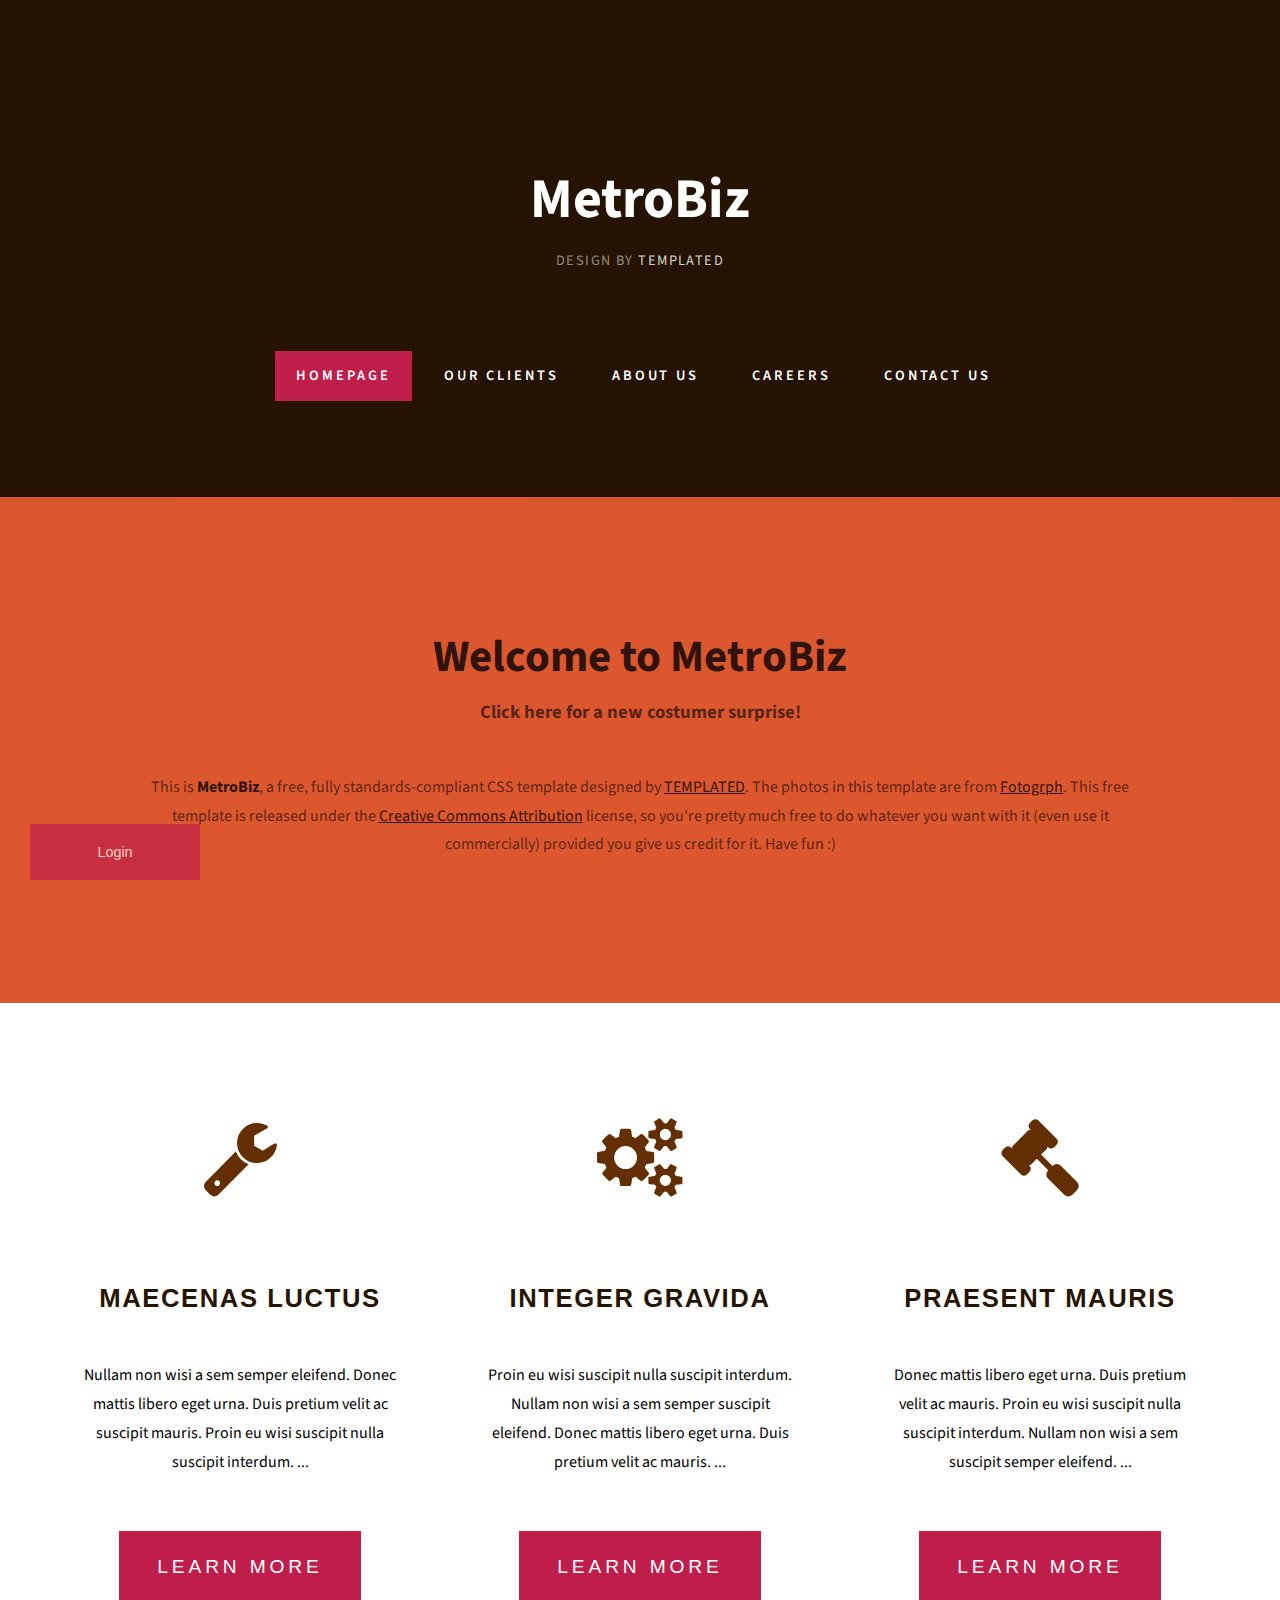
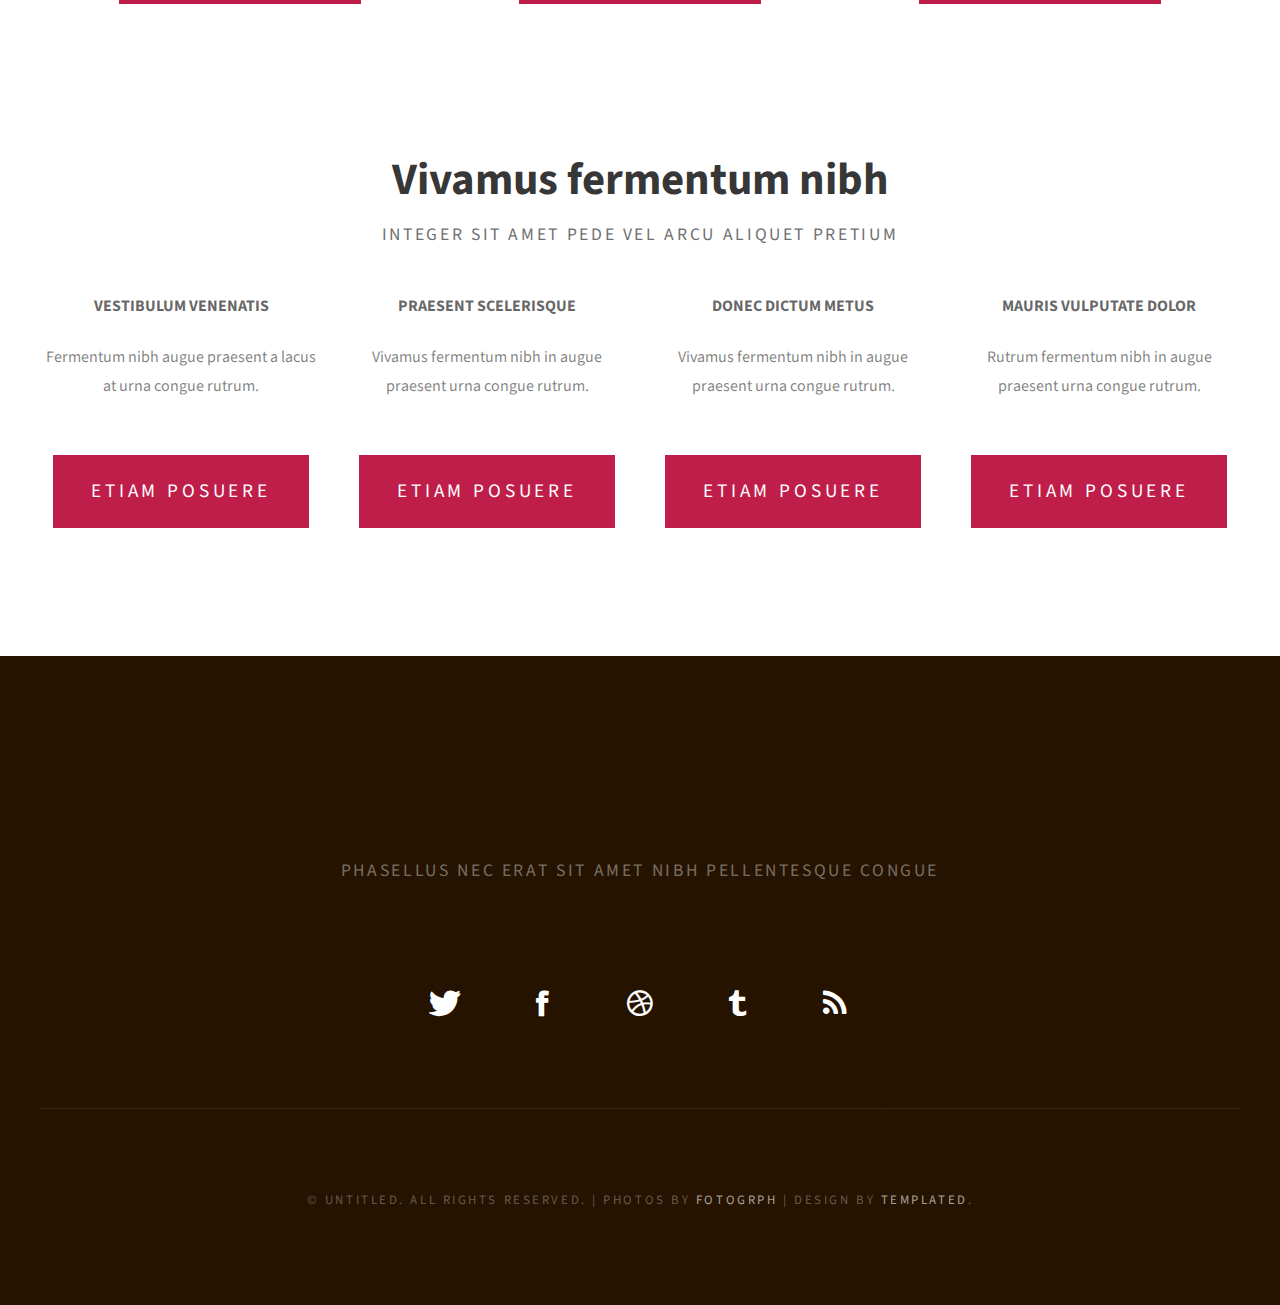
<file: index.html>
<!DOCTYPE html PUBLIC "-//W3C//DTD XHTML 1.0 Strict//EN" "http://www.w3.org/TR/xhtml1/DTD/xhtml1-strict.dtd">
<!--
Design by TEMPLATED
http://templated.co
Released for free under the Creative Commons Attribution License

Name       : MetroBiz 
Description: A two-column, fixed-width design with dark color scheme.
Version    : 1.0
Released   : 20140207

-->
<html xmlns="http://www.w3.org/1999/xhtml">
<head>
<meta http-equiv="Content-Type" content="text/html; charset=utf-8" />
<title></title>
<meta name="keywords" content="" />
<meta name="description" content="" />
<link href="http://fonts.googleapis.com/css?family=Source+Sans+Pro:200,300,400,600,700,900" rel="stylesheet" />
<link href="default.css" rel="stylesheet" type="text/css" media="all" />
<link href="fonts.css" rel="stylesheet" type="text/css" media="all" />
<link href="index.css" rel="stylesheet" type="text/css" media="all" />


<!--[if IE 6]><link href="default_ie6.css" rel="stylesheet" type="text/css" /><![endif]-->

</head>
<body>
	<div id="header-wrapper">
		<div id="header" class="container">
			<div id="logo">
				<h1><a href="#">MetroBiz</a></h1>
				<span>Design by <a href="http://templated.co" rel="nofollow">TEMPLATED</a></span>
			</div>
			<div id="menu">
				<ul>
					<li class="current_page_item"><a href="#" accesskey="1" title="">Homepage</a></li>
					<li><a href="ourClients.html" accesskey="2" title="">Our Clients</a></li>
					<li><a href="aboutUs.html" accesskey="3" title="">About Us</a></li>
					<li><a href="#" accesskey="4" title="">Careers</a></li>
					<li><a href="#" accesskey="5" title="">Contact Us</a></li>
				</ul>
			</div>
		</div>
	</div>

	<div id="wrapper2">
		<div id="welcome" class="container">
			<div class="title">
				<h2>Welcome to MetroBiz</h2>

				<!-- When hovering over the text it changes color  and in line 68 this text here.. -->
				<h3 onclick="textChanged(), changeText(this)" onmouseover="style.color='white'" onmouseout="style.color='#261300'">
				Click here for a new costumer surprise!</h3>
				
				<!-- ..changes to this one -->
				<div id="whiteDIV" style="display: none;">
				<p class="register-text">Register for member benefits and spacial events!</p>
				
				<!-- input boxes for the registration in the form div -->
				<h4>Enter your name: <input type="text" id="name" onfocus="nameInput(this)"></h4>
				<h4>Enter your e-mail: <input type="text" id="e-mail" onfocus="emailInput(this)"></h4>
				<h4>Enter your password: <input type="text" id="password" onfocus="passwordInput(this)"></h4>

				<div class="register-info-text">
					<h4>As a new costumer you will recive an e-mail with the latest news and events! Just register and with your first order you will get 20% off!<br>
					Isn't this a deal?</h4>
				</div>


				<!-- The registration Button which changes to 'thank you!' when clicked -->
				<div class="registerButton" onmousedown="mDown(this)" onmouseup="mUp(this)">Register</div>
			</div>
		</div>

		<p>This is <strong>MetroBiz</strong>, a free, fully standards-compliant CSS template designed by <a href="http://templated.co" rel="nofollow">TEMPLATED</a>. The photos in this template are from <a href="http://fotogrph.com/"> Fotogrph</a>. This free template is released under the <a href="http://templated.co/license">Creative Commons Attribution</a> license, so you're pretty much free to do whatever you want with it (even use it commercially) provided you give us credit for it. Have fun :) </p>
	</div>
	</div>


<!-- pop-up form for registration -->
<!-- closed form, click button to open it -->
	<button class="open-button" onclick="openForm()">Login</button>
	
<!-- opened form -->
	<div class="form-popup" id="myForm">
	  <form action="/action_page.php" class="form-container">
		<h1>Welcome Back!</h1>
	
		<label for="email"><b>E-mail</b></label>
		<input type="text" placeholder="Enter Email" name="email" required>
	
		<label for="psw"><b>Password</b></label>
		<input type="password" placeholder="Enter Password" name="psw" required>
	
<!-- when login is clicked and inputs aren't filled out an alarm apears to make sure to fill these out-->
<!-- click close to close form -->
		<button type="submit" class="btn">Login</button>
		<button type="button" class="btn cancel" onclick="closeForm()">Close</button>
	  </form>
	</div>


	<div id="wrapper3">

<!-- Page jumpes to top by clicking th button on the right at the bottom -->
	<button onclick="topFunction()" id="myBtn" title="Go to top">To Top</button>

		<div id="three-column" class="container">
			<div><span class="arrow-down"></span></div>
			<!-- text with lean more button -->
			<div id="tbox1"> <span class="icon icon-wrench"></span>
				<div class="title">
					<h2>Maecenas luctus</h2>
				</div>
				<p> Nullam non wisi a sem semper eleifend. Donec mattis libero eget urna. 
					Duis pretium velit ac suscipit mauris. Proin eu wisi suscipit nulla suscipit interdum.
					<span id="dot1">...</span>
					<span id="more1">
					erisque enim ligula venenatis dolor. Maecenas nisl est,
					ultrices nec congue eget, auctor vitae massa. Fusce luctus vestibulum augue ut aliquet.
					</span>
				</p>
				<button id="Btn1" onclick="toggle1(this)" onmouseover="style.color='pink'" onmouseout="style.color='white'" class="myButton">Learn more</button>
			</div>
			<!-- <a href="#" class="button" onclick="readMore()" onmouseover="style.color='pink'" onmouseout="style.color='white'">
			Learn More</a></div> -->
				

			<div id="tbox2"> <span class="icon icon-cogs"></span>
				<div class="title">
					<h2>Integer gravida</h2>
				</div>

				<!-- read more button -->
				<p>Proin eu wisi suscipit nulla suscipit interdum. Nullam non wisi a sem semper suscipit eleifend. 
					Donec mattis libero eget urna. Duis pretium velit ac mauris.
					<span id="dot2">...</span>
					<span id="more2">erisque enim ligula venenatis dolor. Maecenas nisl est, ultrices nec congue eget, auctor vitae massa. 
						Fusce luctus vestibulum augue ut aliquet.
					</span>
				</p>
				<button id="Btn2" onclick="toggle2(this)" onmouseover="style.color='pink'" onmouseout="style.color='white'" class="myButton">Learn more</button>
			</div>


		<div id="tbox3"> <span class="icon icon-legal"></span>
			<div class="title">
				<h2>Praesent mauris</h2>
			</div>
			<p>Donec mattis libero eget urna. Duis pretium velit ac mauris. Proin eu wisi suscipit nulla suscipit interdum. 
				Nullam non wisi a sem suscipit semper eleifend.
				<span id="dot3">...</span>
				<span id="more3">erisque enim ligula venenatis dolor. Maecenas nisl est, ultrices nec congue eget, auctor vitae massa. 
				Fusce luctus vestibulum augue ut aliquet.
				</span>
			</p>
			<button id="Btn3" onclick="toggle3(this)" onmouseover="style.color='pink'" onmouseout="style.color='white'" class="myButton">Learn more</button></div>
		</div>


		<div id="portfolio" class="container">
				<div class="title">
					<h2>Vivamus fermentum nibh</h2>
					<span class="byline">Integer sit amet pede vel arcu aliquet pretium</span> </div>
				<div class="column1">
					<div class="box"> 
						<h3>Vestibulum venenatis</h3>
						<p>Fermentum nibh augue praesent a lacus at urna congue rutrum.</p>
						<a href="#" class="button button-small" onmouseover="style.color='pink'" onmouseout="style.color='white'">
							Etiam posuere</a> </div>
				</div>
				<div class="column2">
					<div class="box">
						<h3>Praesent scelerisque</h3>
						<p>Vivamus fermentum nibh in augue praesent urna congue rutrum.</p>
						<a href="#" class="button button-small" onmouseover="style.color='pink'" onmouseout="style.color='white'">
							Etiam posuere</a> </div>
				</div>
				<div class="column3">
					<div class="box">
						<h3>Donec dictum metus</h3>
						<p>Vivamus fermentum nibh in augue praesent urna congue rutrum.</p>
						<a href="#" class="button button-small" onmouseover="style.color='pink'" onmouseout="style.color='white'">
							Etiam posuere</a> </div>
				</div>
				<div class="column4">
					<div class="box">
						<h3>Mauris vulputate dolor</h3>
						<p>Rutrum fermentum nibh in augue praesent urna congue rutrum.</p>
						<a href="#" class="button button-small" onmouseover="style.color='pink'" onmouseout="style.color='white'">
							Etiam posuere</a> </div>
				</div>
			</div>
		</div>

	<div id="wrapper4">
		<div id="footer" class="container">
			<div>
				<header class="title">
					<h2>Get in touch</h2>
					<span class="byline">Phasellus nec erat sit amet nibh pellentesque congue</span> </header>
				<ul class="contact">
					<li><a href="#" class="icon icon-twitter"><span>Twitter</span></a></li>
					<li><a href="#" class="icon icon-facebook"><span></span></a></li>
					<li><a href="#" class="icon icon-dribbble"><span>Pinterest</span></a></li>
					<li><a href="#" class="icon icon-tumblr"><span>Google+</span></a></li>
					<li><a href="#" class="icon icon-rss"><span>Pinterest</span></a></li>
				</ul>
			</div>
		</div>
	</div>
	<div id="copyright" class="container">
		<p>&copy; Untitled. All rights reserved. | Photos by <a href="http://fotogrph.com/">Fotogrph</a> | Design by <a href="http://templated.co" rel="nofollow">TEMPLATED</a>.</p>
	</div>
	<script src="index.js" type="text/javascript"></script>
</body>
</html>
</file>
<file: default.css>
html, body
	{
		height: 100%;
	}

	body
	{

		margin: 0px;
		padding: 0px;
		background: #261300 url(images/overlay.png) repeat;
		font-family: 'Source Sans Pro', sans-serif;
		font-size: 12pt;
		font-weight: 400;
		color: #000000;
	}
	
	.register-text {
		margin-bottom: 30px;
		color: rgba(0,0,0,0.6);
	}

	.register-info-text {
		margin-top: 40px;
		margin-bottom: 50px;
	}

	h1, h2, h3
	{
		margin: 0;
		margin-bottom: 10px;
		padding: 0;
	}
	
	p, ol, ul
	{
		margin-top: 0;
	}
	
	ol, ul
	{
		padding: 0;
		list-style: none;
	}
	
	p
	{
		line-height: 180%;
	}
	
	strong
	{
	}
	
	a
	{
		color: #0000FF;
	}
	
	a:hover
	{
		text-decoration: none;
	}
	

	.container
	{
		margin: 0px auto;
		width: 1200px;
	}
	

/*********************************************************************************/
/* Form Style                                                                    */
/*********************************************************************************/

		form
		{
		}
		
			form label
			{
				display: block;
				text-align: left;
				margin-bottom: 0.5em;
			}
			
			form .submit
			{
				margin-top: 2em;
				background: #67128F;
				border-radius: 8px;
				line-height: 1.5em;
				font-size: 1.3em;
			}
		
			form input.text,
			form select,
			form textarea
			{
				position: relative;
				-webkit-appearance: none;
				display: block;
				border: 0;
				background: #fff;
				background: rgba(255,255,255,0.75);
				width: 100%;
				border-radius: 0.50em;
				margin: 1em 0em;
				padding: 1.50em 1em;
				box-shadow: inset 0 0.1em 0.1em 0 rgba(0,0,0,0.05);
				border: solid 1px rgba(0,0,0,0.15);
				-moz-transition: all 0.35s ease-in-out;
				-webkit-transition: all 0.35s ease-in-out;
				-o-transition: all 0.35s ease-in-out;
				-ms-transition: all 0.35s ease-in-out;
				transition: all 0.35s ease-in-out;
				font-family: 'Source Sans Pro', sans-serif;
				font-size: 1em;
				outline: none;
			}

				form input.text:hover,
				form select:hover,
				form textarea:hover
				{
				}

				form input.text:focus,
				form select:focus,
				form textarea:focus
				{
					box-shadow: 0 0 2px 1px #E0E0E0;
					background: #fff;
				}
				
				form textarea
				{
					min-height: 12em;
				}

				form .formerize-placeholder
				{
					color: #555 !important;
				}

				form ::-webkit-input-placeholder
				{
					color: #555 !important;
				}

				form :-moz-placeholder
				{
					color: #555 !important;
				}

				form ::-moz-placeholder
				{
					color: #555 !important;
				}

				form :-ms-input-placeholder
				{
					color: #555 !important;
				}

				form ::-moz-focus-inner
				{
					border: 0;
				}


/*********************************************************************************/
/* Image Style                                                                   */
/*********************************************************************************/

	.image
	{
		display: inline-block;
		border: 1px solid rgba(0,0,0,.1);
	}
	
	.image img
	{
		display: block;
		width: 100%;
	}
	
	.image-full
	{
		display: block;
		width: 100%;
		margin: 0 0 3em 0;
	}
	
	.image-left
	{
		float: left;
		margin: 0 2em 2em 0;
	}
	
	.image-centered
	{
		display: block;
		margin: 0 0 2em 0;
	}
	
	.image-centered img
	{
		margin: 0 auto;
		width: auto;
	}

/*********************************************************************************/
/* List Styles                                                                   */
/*********************************************************************************/

	ul.style1
	{
	}


/*********************************************************************************/
/* Social Icon Styles                                                            */
/*********************************************************************************/

	ul.contact
	{
		margin: 0;
		padding: 2em 0em 0em 0em;
		list-style: none;
	}
	
	ul.contact li
	{
		display: inline-block;
		padding: 0em 0.30em;
		font-size: 1.5em;
	}
	
	ul.contact li span
	{
		display: none;
		margin: 0;
		padding: 0;
	}
	
	ul.contact li a
	{
		color: #FFF;
	}
	
	ul.contact li a:before
	{
		display: inline-block;
		width: 80px;
		height: 80px;
		line-height: 80px;
		border-radius: 40px;
		text-align: center;
		color: #FFFFFF;
	}
	

/*********************************************************************************/
/* Button Style                                                                  */
/*********************************************************************************/

	.button
	{
		display: inline-block;
		margin-top: 2em;
		padding: 1em 2em 1em 2em;
		background: #BF1E4B;
		letter-spacing: 0.20em;
		line-height: 1.8em;
		text-decoration: none;
		text-transform: uppercase;
		font-weight: 400;
		font-size: 1.2em;
		color: #FFF;
	}
	
	.button:before
	{
		display: inline-block;
		background: #8DCB89;
		margin-right: 1em;
		width: 40px;
		height: 40px;
		line-height: 40px;
		border-radius: 20px;
		text-align: center;
		color: #272925;
	}
	
	.button-small
	{
	}
		
/*********************************************************************************/
/* Heading Titles                                                                */
/*********************************************************************************/

	.title
	{
		margin-bottom: 3em;
	}
	
	.title h2
	{
		font-size: 2.8em;
		color: #261300;
	}
	
	.title .byline
	{
		letter-spacing: 0.15em;
		text-transform: uppercase;
		font-weight: 400;
		font-size: 1.1em;
		color: #6F6F6F;
	}

/*********************************************************************************/
/* Header                                                                        */
/*********************************************************************************/

	#header-wrapper
	{
		overflow: hidden;
		padding: 5em 0em;
	}

	#header
	{
	}

/*********************************************************************************/
/* Logo                                                                          */
/*********************************************************************************/

	#logo
	{
		padding: 5em 0em;
		text-align: center;
	}
	
	#logo h1
	{
		font-size: 3.5em;
	}
	
	#logo a
	{
		text-decoration: none;
		color: #FFF;
	}
	
	#logo span
	{
		letter-spacing: 0.10em;
		text-transform: uppercase;
		font-size: 0.90em;
		color: rgba(255,255,255,0.5);
	}

	#logo span a
	{
		color: rgba(255,255,255,0.8);
	}
	
	

/*********************************************************************************/
/* Menu                                                                          */
/*********************************************************************************/

	#menu
	{
	}
	
	#menu ul
	{
		text-align: center;
	}
	
	#menu li
	{
		display: inline-block;
	}
	
	#menu li a, #menu li span
	{
		display: inline-block;
		margin-left: 0.50em;
		padding: 1em 1.5em;
		letter-spacing: 0.20em;
		text-decoration: none;
		font-size: 0.90em;
		font-weight: 600;
		text-transform: uppercase;
		outline: 0;
		color: #FFF;
	}
	
	#menu li:hover a, #menu li.active a, #menu li.active span
	{
	}
	
	#menu .current_page_item a
	{
		background: #BF1E4B;
		color: #FFF;
	}
	

/*********************************************************************************/
/* Banner                                                                        */
/*********************************************************************************/

	#banner
	{
	}

/*********************************************************************************/
/* Wrapper                                                                       */
/*********************************************************************************/

	#wrapper1
	{
		background: #242424;
	}

	#wrapper2
	{
		background: #DC572E;
	}

	#wrapper3
	{
		overflow: hidden;
		padding: 0em 0em 8em 0em;
		background: #FFF;

	}
	
	#wrapper4
	{
		overflow: hidden;
		padding: 8em 0em 4em 0em;
	}

/*********************************************************************************/
/* Welcome                                                                       */
/*********************************************************************************/

	#welcome
	{
		overflow: hidden;
		width: 1000px;
		padding: 8em 100px 8em 100px;
		text-align: center;
		color: rgba(0,0,0,0.6);
	}
	
	#welcome .content
	{
		padding: 0em 8em;
	}
	
	#welcome .title h2
	{
		color: rgba(0,0,0,0.8);
	}
	
	#welcome a,
	#welcome strong
	{
		color: rgba(0,0,0,0.8);
	}

/*********************************************************************************/
/* Page                                                                          */
/*********************************************************************************/

	#page
	{
	}

/*********************************************************************************/
/* Content                                                                       */
/*********************************************************************************/

	#content
	{
	}

/*********************************************************************************/
/* Sidebar                                                                       */
/*********************************************************************************/

	#sidebar
	{
	}

/*********************************************************************************/
/* Footer                                                                        */
/*********************************************************************************/

	#footer
	{
		text-align: center;
	}

	
	#footer .title span
	{
		color: rgba(255,255,255,0.4);
	}

/*********************************************************************************/
/* Copyright                                                                     */
/*********************************************************************************/

	#copyright
	{
		overflow: hidden;
		padding: 5em 0em;
		border-top: 1px solid rgba(255,255,255,0.08);
	}
	
	#copyright p
	{
		letter-spacing: 0.20em;
		text-align: center;
		text-transform: uppercase;
		font-size: 0.80em;
		color: rgba(255,255,255,0.3);
	}
	
	#copyright a
	{
		text-decoration: none;
		color: rgba(255,255,255,0.6);
	}

/*********************************************************************************/
/* Newsletter                                                                    */
/*********************************************************************************/

	#newsletter
	{
		overflow: hidden;
		padding: 8em 0em;
		background: #EDEDED;
		text-align: center;
	}
	
	#newsletter .title h2
	{
		color: rgba(0,0,0,0.8);
	}
	
	#newsletter .content
	{
		width: 600px;
		margin: 0px auto;
	}
	
/*********************************************************************************/
/* Portfolio                                                                     */
/*********************************************************************************/

	#portfolio
	{
	}
	
	#portfolio .box
	{
		text-align: center;
		color: rgba(0,0,0,0.5);
	}
	
	#portfolio h3
	{
		display: block;
		padding-bottom: 1em;
		text-transform: uppercase;
		font-size: 1em;
		color: rgba(0,0,0,0.6);
	}

	#portfolio .title
	{
		text-align: center;
	}

	#portfolio .title h2
	{
		color: rgba(0,0,0,0.8);
	}

	.column1,
	.column2,
	.column3,
	.column4
	{
		width: 282px;
	}
	
	.column1,
	.column2,
	.column3
	{
		float: left;
		margin-right: 24px;
	}
	
	.column4
	{
		float: right;
	}

/*********************************************************************************/
/* Three Columns                                                                 */
/*********************************************************************************/

	#three-column
	{
		overflow: hidden;
		padding-bottom: 4em;
		text-align: center;
	}
	
	#three-column h2
	{
		margin: 1em 0em;
		text-transform: uppercase;
		font-size: 1.5em;
		font-weight: 700;
	}
	
	#three-column .icon
	{
		position: relative;
		display: block;
		margin: 0px auto 0.80em auto;
		line-height: 150px;
		font-size: 4em;
		width: 150px;
		height: 150px;
		border-radius: 100px;
		text-align: center;
		color: #632F00;
		
	}
		
	#three-column #tbox1,
	#three-column #tbox2,
	#three-column #tbox3
	{
		float: left;
		width: 320px;
		padding: 80px 40px 80px 40px;
	}
	
	#three-column .title
	{
		letter-spacing: 0.10em;
		text-align: center;
		text-transform: uppercase;
	}
	
	#three-column .title h2
	{
		font-size: 1.60em;
		font-weight: 900;
		font-family: 'Open Sans', sans-serif;
		color: #261300;
	}
	
	#three-column .title .byline
	{
		padding-top: 0.50em;
		font-size: 0.90em;
		color: #858585;
	}

	#three-column .arrow-down
	{
		border-top-color: #292929;
	}
</file>
<file: index.css>
button:focus{outline:0;}

#name {
    background: #ddd;
    cursor: pointer;
}

#e-mail {
    background: #ddd;
    cursor: pointer;
}

#password {
    cursor: pointer;
    background: #ddd;
}


/* white register/sign in form */
#whiteDIV {
    width: 100%;
    padding: 50px 0;
    text-align: center;
    background-color: #fff;
    margin-top: 20px;
    margin-bottom: 20px;
  }

  h3 {
    cursor: pointer;
}


/* register button */
.registerButton {
    background-color: #261300;
    width:75px;
    height:20px;
    padding:20px;
    color:beige;
    margin-left:auto;
    margin-right:auto;
    display:block;
    margin-bottom:0%;
    cursor: pointer;

}

.registerButton:hover {
    background-color: rgb(68, 62, 64);
    opacity: 1;
}


/* to top button */
#myBtn {
    display: none;
    position: fixed;
    bottom: 20px;
    right: 30px;
    z-index: 99;
    font-size: 14.4px;
    border: none;
    opacity: 0.7;
    outline: none;
    background-color:  #BF1E4B;
    color: white;
    cursor: pointer;
    padding: 15px;
    border-radius: 0;
}

#myBtn:hover {
    background-color: #BF1E4B;
    opacity: 1;
}

/* register pop-up form */
.open-button {
    background-color: #BF1E4B;
    color: white;
    padding: 20px 20px;
    border: none;
    cursor: pointer;
    opacity: 0.7;
    position: fixed;
    bottom: 20px;
    left: 30px;
    font-size: 14.4px;
    width: 170px;
  }
  
/* The popup form - hidden by default */
.form-popup {
    display: none;
    position: fixed;
    bottom: 20px;
    left: 15px;
    border: 3px solid #f1f1f1;
    z-index: 9;
}
  
/* Add styles to the form container */
.form-container {
    max-width: 300px;
    padding: 20px;
    background-color: white;
}
  
/* Full-width input fields */
.form-container input[type=text], .form-container input[type=password] {
    width: 90%;
    padding: 15px;
    margin: 5px 0 22px 0;
    border: none;
    background: #ddd;
}
  
/* When the inputs get focus, do something */
.form-container input[type=text]:focus, .form-container input[type=password]:focus {
    background-color: rgb(173, 173, 173);
    outline: none;
}
  
/* Set a style for the submit/login button */
.form-container .btn {
    background-color: #BF1E4B;
    color: white;
    padding: 7px 7px;
    border: none;
    cursor: pointer;
    width: 70%;
    margin-bottom:10px;
    opacity: 0.8;
} 
  
/* Add a red background color to the cancel button */
.form-container .cancel {
    background-color: #BF1E4B;
}
  
/* Add some hover effects to buttons */
.form-container .btn:hover, .open-button:hover {
    opacity: 1;
}


/* #more {display: none;} */

#more1 {display: none;}
#more2 {display: none;}
#more3 {display: none;}

.myButton {
    display: inline-block;
    margin-top: 2em;
    padding: 1em 2em 1em 2em;
    background: #BF1E4B;
    letter-spacing: 0.20em;
    line-height: 1.8em;
    text-decoration: none;
    text-transform: uppercase;
    font-weight: 400;
    font-size: 1.2em;
    color: #FFF;
    border: none;
    cursor: pointer;

}
</file>
<file: fonts.css>
@charset 'UTF-8';

@font-face
{
	font-family: 'FontAwesome';
	src: url('fonts/fontawesome-webfont.eot?v=3.0.1');
	src: url('fonts/fontawesome-webfont.eot?#iefix&v=3.0.1') format('embedded-opentype'),
	     url('fonts/fontawesome-webfont.woff?v=3.0.1') format('woff'),
	     url('fonts/fontawesome-webfont.ttf?v=3.0.1') format('truetype'),
	     url('fonts/fontawesome-webfont.svg#FontAwesome') format('svg');
	font-weight: normal;
	font-style: normal;
}

@font-face
{
	font-family: 'Font-Awesome-Social';
	src: url('fonts/fontawesome-social-webfont.eot');
	src: url('fonts/fontawesome-social-webfont.eot?#iefix') format('embedded-opentype'),
	     url('fonts/fontawesome-social-webfont.woff') format('woff'),
		 url('fonts/fontawesome-social-webfont.ttf') format('truetype'),
		 url('fonts/fontawesome-social-webfont.svg#Font-Awesome-More') format('svg');
	font-weight: normal;
	font-style: normal;
}

/*********************************************************************************/
/* Icons                                                                         */
/*********************************************************************************/

	/*
		Powered by:
		
		Font Awesome (http://fortawesome.github.com/Font-Awesome/)
		Font Awesome More (http://gregoryloucas.github.com/Font-Awesome-More/)
	*/

	.icon
	{
		text-decoration: none;
	}

		.icon:before
		{
			font-size: 1.25em;
			text-decoration: none;
			font-family: FontAwesome;
			font-weight: normal;
			font-style: normal;
			-webkit-text-rendering: optimizeLegibility;
			-moz-text-rendering: optimizeLegibility;
			-ms-text-rendering: optimizeLegibility;
			-o-text-rendering: optimizeLegibility;
			text-rendering: optimizeLegibility;
			-webkit-font-smoothing: antialiased;
			-moz-font-smoothing: antialiased;
			-ms-font-smoothing: antialiased;
			-o-font-smoothing: antialiased;
			font-smoothing: antialiased;
			-webkit-font-feature-settings: "liga" 1, "dlig" 1;
			-moz-font-feature-settings: "liga=1, dlig=1";
			-ms-font-feature-settings: "liga" 1, "dlig" 1;
			-o-font-feature-settings: "liga" 1, "dlig" 1;
			font-feature-settings: "liga" 1, "dlig" 1;
		}

		.icon-glass:before                { content: "\f000"; }
		.icon-music:before                { content: "\f001"; }
		.icon-search:before               { content: "\f002"; }
		.icon-envelope:before             { content: "\f003"; }
		.icon-heart:before                { content: "\f004"; }
		.icon-star:before                 { content: "\f005"; }
		.icon-star-empty:before           { content: "\f006"; }
		.icon-user:before                 { content: "\f007"; }
		.icon-film:before                 { content: "\f008"; }
		.icon-th-large:before             { content: "\f009"; }
		.icon-th:before                   { content: "\f00a"; }
		.icon-th-list:before              { content: "\f00b"; }
		.icon-ok:before                   { content: "\f00c"; }
		.icon-remove:before               { content: "\f00d"; }
		.icon-zoom-in:before              { content: "\f00e"; }

		.icon-zoom-out:before             { content: "\f010"; }
		.icon-off:before                  { content: "\f011"; }
		.icon-signal:before               { content: "\f012"; }
		.icon-cog:before                  { content: "\f013"; }
		.icon-trash:before                { content: "\f014"; }
		.icon-home:before                 { content: "\f015"; }
		.icon-file:before                 { content: "\f016"; }
		.icon-time:before                 { content: "\f017"; }
		.icon-road:before                 { content: "\f018"; }
		.icon-download-alt:before         { content: "\f019"; }
		.icon-download:before             { content: "\f01a"; }
		.icon-upload:before               { content: "\f01b"; }
		.icon-inbox:before                { content: "\f01c"; }
		.icon-play-circle:before          { content: "\f01d"; }
		.icon-repeat:before               { content: "\f01e"; }

		/* \f020 doesn't work in Safari. all shifted one down */
		.icon-refresh:before              { content: "\f021"; }
		.icon-list-alt:before             { content: "\f022"; }
		.icon-lock:before                 { content: "\f023"; }
		.icon-flag:before                 { content: "\f024"; }
		.icon-headphones:before           { content: "\f025"; }
		.icon-volume-off:before           { content: "\f026"; }
		.icon-volume-down:before          { content: "\f027"; }
		.icon-volume-up:before            { content: "\f028"; }
		.icon-qrcode:before               { content: "\f029"; }
		.icon-barcode:before              { content: "\f02a"; }
		.icon-tag:before                  { content: "\f02b"; }
		.icon-tags:before                 { content: "\f02c"; }
		.icon-book:before                 { content: "\f02d"; }
		.icon-bookmark:before             { content: "\f02e"; }
		.icon-print:before                { content: "\f02f"; }

		.icon-camera:before               { content: "\f030"; }
		.icon-font:before                 { content: "\f031"; }
		.icon-bold:before                 { content: "\f032"; }
		.icon-italic:before               { content: "\f033"; }
		.icon-text-height:before          { content: "\f034"; }
		.icon-text-width:before           { content: "\f035"; }
		.icon-align-left:before           { content: "\f036"; }
		.icon-align-center:before         { content: "\f037"; }
		.icon-align-right:before          { content: "\f038"; }
		.icon-align-justify:before        { content: "\f039"; }
		.icon-list:before                 { content: "\f03a"; }
		.icon-indent-left:before          { content: "\f03b"; }
		.icon-indent-right:before         { content: "\f03c"; }
		.icon-facetime-video:before       { content: "\f03d"; }
		.icon-picture:before              { content: "\f03e"; }

		.icon-pencil:before               { content: "\f040"; }
		.icon-map-marker:before           { content: "\f041"; }
		.icon-adjust:before               { content: "\f042"; }
		.icon-tint:before                 { content: "\f043"; }
		.icon-edit:before                 { content: "\f044"; }
		.icon-share:before                { content: "\f045"; }
		.icon-check:before                { content: "\f046"; }
		.icon-move:before                 { content: "\f047"; }
		.icon-step-backward:before        { content: "\f048"; }
		.icon-fast-backward:before        { content: "\f049"; }
		.icon-backward:before             { content: "\f04a"; }
		.icon-play:before                 { content: "\f04b"; }
		.icon-pause:before                { content: "\f04c"; }
		.icon-stop:before                 { content: "\f04d"; }
		.icon-forward:before              { content: "\f04e"; }

		.icon-fast-forward:before         { content: "\f050"; }
		.icon-step-forward:before         { content: "\f051"; }
		.icon-eject:before                { content: "\f052"; }
		.icon-chevron-left:before         { content: "\f053"; }
		.icon-chevron-right:before        { content: "\f054"; }
		.icon-plus-sign:before            { content: "\f055"; }
		.icon-minus-sign:before           { content: "\f056"; }
		.icon-remove-sign:before          { content: "\f057"; }
		.icon-ok-sign:before              { content: "\f058"; }
		.icon-question-sign:before        { content: "\f059"; }
		.icon-info-sign:before            { content: "\f05a"; }
		.icon-screenshot:before           { content: "\f05b"; }
		.icon-remove-circle:before        { content: "\f05c"; }
		.icon-ok-circle:before            { content: "\f05d"; }
		.icon-ban-circle:before           { content: "\f05e"; }

		.icon-arrow-left:before           { content: "\f060"; }
		.icon-arrow-right:before          { content: "\f061"; }
		.icon-arrow-up:before             { content: "\f062"; }
		.icon-arrow-down:before           { content: "\f063"; }
		.icon-share-alt:before            { content: "\f064"; }
		.icon-resize-full:before          { content: "\f065"; }
		.icon-resize-small:before         { content: "\f066"; }
		.icon-plus:before                 { content: "\f067"; }
		.icon-minus:before                { content: "\f068"; }
		.icon-asterisk:before             { content: "\f069"; }
		.icon-exclamation-sign:before     { content: "\f06a"; }
		.icon-gift:before                 { content: "\f06b"; }
		.icon-leaf:before                 { content: "\f06c"; }
		.icon-fire:before                 { content: "\f06d"; }
		.icon-eye-open:before             { content: "\f06e"; }

		.icon-eye-close:before            { content: "\f070"; }
		.icon-warning-sign:before         { content: "\f071"; }
		.icon-plane:before                { content: "\f072"; }
		.icon-calendar:before             { content: "\f073"; }
		.icon-random:before               { content: "\f074"; }
		.icon-comment:before              { content: "\f075"; }
		.icon-magnet:before               { content: "\f076"; }
		.icon-chevron-up:before           { content: "\f077"; }
		.icon-chevron-down:before         { content: "\f078"; }
		.icon-retweet:before              { content: "\f079"; }
		.icon-shopping-cart:before        { content: "\f07a"; }
		.icon-folder-close:before         { content: "\f07b"; }
		.icon-folder-open:before          { content: "\f07c"; }
		.icon-resize-vertical:before      { content: "\f07d"; }
		.icon-resize-horizontal:before    { content: "\f07e"; }

		.icon-bar-chart:before            { content: "\f080"; }
		.icon-twitter-sign:before         { content: "\f081"; }
		.icon-facebook-sign:before        { content: "\f082"; }
		.icon-camera-retro:before         { content: "\f083"; }
		.icon-key:before                  { content: "\f084"; }
		.icon-cogs:before                 { content: "\f085"; }
		.icon-comments:before             { content: "\f086"; }
		.icon-thumbs-up:before            { content: "\f087"; }
		.icon-thumbs-down:before          { content: "\f088"; }
		.icon-star-half:before            { content: "\f089"; }
		.icon-heart-empty:before          { content: "\f08a"; }
		.icon-signout:before              { content: "\f08b"; }
		.icon-linkedin-sign:before        { content: "\f08c"; }
		.icon-pushpin:before              { content: "\f08d"; }
		.icon-external-link:before        { content: "\f08e"; }

		.icon-signin:before               { content: "\f090"; }
		.icon-trophy:before               { content: "\f091"; }
		.icon-github-sign:before          { content: "\f092"; }
		.icon-upload-alt:before           { content: "\f093"; }
		.icon-lemon:before                { content: "\f094"; }
		.icon-phone:before                { content: "\f095"; }
		.icon-check-empty:before          { content: "\f096"; }
		.icon-bookmark-empty:before       { content: "\f097"; }
		.icon-phone-sign:before           { content: "\f098"; }
		.icon-twitter:before              { content: "\f099"; }
		.icon-facebook:before             { content: "\f09a"; }
		.icon-github:before               { content: "\f09b"; }
		.icon-unlock:before               { content: "\f09c"; }
		.icon-credit-card:before          { content: "\f09d"; }
		.icon-rss:before                  { content: "\f09e"; }

		.icon-hdd:before                  { content: "\f0a0"; }
		.icon-bullhorn:before             { content: "\f0a1"; }
		.icon-bell:before                 { content: "\f0a2"; }
		.icon-certificate:before          { content: "\f0a3"; }
		.icon-hand-right:before           { content: "\f0a4"; }
		.icon-hand-left:before            { content: "\f0a5"; }
		.icon-hand-up:before              { content: "\f0a6"; }
		.icon-hand-down:before            { content: "\f0a7"; }
		.icon-circle-arrow-left:before    { content: "\f0a8"; }
		.icon-circle-arrow-right:before   { content: "\f0a9"; }
		.icon-circle-arrow-up:before      { content: "\f0aa"; }
		.icon-circle-arrow-down:before    { content: "\f0ab"; }
		.icon-globe:before                { content: "\f0ac"; }
		.icon-wrench:before               { content: "\f0ad"; }
		.icon-tasks:before                { content: "\f0ae"; }

		.icon-filter:before               { content: "\f0b0"; }
		.icon-briefcase:before            { content: "\f0b1"; }
		.icon-fullscreen:before           { content: "\f0b2"; }

		.icon-group:before                { content: "\f0c0"; }
		.icon-link:before                 { content: "\f0c1"; }
		.icon-cloud:before                { content: "\f0c2"; }
		.icon-beaker:before               { content: "\f0c3"; }
		.icon-cut:before                  { content: "\f0c4"; }
		.icon-copy:before                 { content: "\f0c5"; }
		.icon-paper-clip:before           { content: "\f0c6"; }
		.icon-save:before                 { content: "\f0c7"; }
		.icon-sign-blank:before           { content: "\f0c8"; }
		.icon-reorder:before              { content: "\f0c9"; }
		.icon-list-ul:before              { content: "\f0ca"; }
		.icon-list-ol:before              { content: "\f0cb"; }
		.icon-strikethrough:before        { content: "\f0cc"; }
		.icon-underline:before            { content: "\f0cd"; }
		.icon-table:before                { content: "\f0ce"; }

		.icon-magic:before                { content: "\f0d0"; }
		.icon-truck:before                { content: "\f0d1"; }
		.icon-pinterest:before            { content: "\f0d2"; }
		.icon-pinterest-sign:before       { content: "\f0d3"; }
		.icon-google-plus-sign:before     { content: "\f0d4"; }
		.icon-google-plus:before          { content: "\f0d5"; }
		.icon-money:before                { content: "\f0d6"; }
		.icon-caret-down:before           { content: "\f0d7"; }
		.icon-caret-up:before             { content: "\f0d8"; }
		.icon-caret-left:before           { content: "\f0d9"; }
		.icon-caret-right:before          { content: "\f0da"; }
		.icon-columns:before              { content: "\f0db"; }
		.icon-sort:before                 { content: "\f0dc"; }
		.icon-sort-down:before            { content: "\f0dd"; }
		.icon-sort-up:before              { content: "\f0de"; }

		.icon-envelope-alt:before         { content: "\f0e0"; }
		.icon-linkedin:before             { content: "\f0e1"; }
		.icon-undo:before                 { content: "\f0e2"; }
		.icon-legal:before                { content: "\f0e3"; }
		.icon-dashboard:before            { content: "\f0e4"; }
		.icon-comment-alt:before          { content: "\f0e5"; }
		.icon-comments-alt:before         { content: "\f0e6"; }
		.icon-bolt:before                 { content: "\f0e7"; }
		.icon-sitemap:before              { content: "\f0e8"; }
		.icon-umbrella:before             { content: "\f0e9"; }
		.icon-paste:before                { content: "\f0ea"; }
		.icon-lightbulb:before            { content: "\f0eb"; }
		.icon-exchange:before             { content: "\f0ec"; }
		.icon-cloud-download:before       { content: "\f0ed"; }
		.icon-cloud-upload:before         { content: "\f0ee"; }

		.icon-user-md:before              { content: "\f0f0"; }
		.icon-stethoscope:before          { content: "\f0f1"; }
		.icon-suitcase:before             { content: "\f0f2"; }
		.icon-bell-alt:before             { content: "\f0f3"; }
		.icon-coffee:before               { content: "\f0f4"; }
		.icon-food:before                 { content: "\f0f5"; }
		.icon-file-alt:before             { content: "\f0f6"; }
		.icon-building:before             { content: "\f0f7"; }
		.icon-hospital:before             { content: "\f0f8"; }
		.icon-ambulance:before            { content: "\f0f9"; }
		.icon-medkit:before               { content: "\f0fa"; }
		.icon-fighter-jet:before          { content: "\f0fb"; }
		.icon-beer:before                 { content: "\f0fc"; }
		.icon-h-sign:before               { content: "\f0fd"; }
		.icon-plus-sign-alt:before        { content: "\f0fe"; }

		.icon-double-angle-left:before    { content: "\f100"; }
		.icon-double-angle-right:before   { content: "\f101"; }
		.icon-double-angle-up:before      { content: "\f102"; }
		.icon-double-angle-down:before    { content: "\f103"; }
		.icon-angle-left:before           { content: "\f104"; }
		.icon-angle-right:before          { content: "\f105"; }
		.icon-angle-up:before             { content: "\f106"; }
		.icon-angle-down:before           { content: "\f107"; }
		.icon-desktop:before              { content: "\f108"; }
		.icon-laptop:before               { content: "\f109"; }
		.icon-tablet:before               { content: "\f10a"; }
		.icon-mobile-phone:before         { content: "\f10b"; }
		.icon-circle-blank:before         { content: "\f10c"; }
		.icon-quote-left:before           { content: "\f10d"; }
		.icon-quote-right:before          { content: "\f10e"; }

		.icon-spinner:before              { content: "\f110"; }
		.icon-circle:before               { content: "\f111"; }
		.icon-reply:before                { content: "\f112"; }
		.icon-github-alt:before           { content: "\f113"; }
		.icon-folder-close-alt:before     { content: "\f114"; }
		.icon-folder-open-alt:before      { content: "\f115"; }

		.icon-blogger-sign:before,.icon-blogger:before,.icon-delicious:before,.icon-dribbble-sign:before,.icon-dribbble:before,.icon-dropbox:before,.icon-drupal:before,.icon-evernote-sign:before,.icon-evernote:before,.icon-flickr-sign:before,.icon-flickr:before,.icon-forrst-sign:before,.icon-forrst:before,.icon-foursquare-sign:before,.icon-foursquare:before,.icon-git-fork:before,.icon-hacker-news:before,.icon-instagram:before,.icon-lastfm-sign:before,.icon-lastfm:before,.icon-paypal:before,.icon-picasa-sign:before,.icon-picasa:before,.icon-reddit:before,.icon-share-this-sign:before,.icon-share-this:before,.icon-skype:before,.icon-soundcloud:before,.icon-spotify:before,.icon-stack-overflow:before,.icon-tumblr-sign:before,.icon-tumblr:before,.icon-vimeo-sign:before,.icon-vimeo:before,.icon-wordpress-sign:before,.icon-wordpress:before,.icon-yelp-sign:before,.icon-yelp:before,.icon-youtube-sign:before,.icon-youtube:before              {font-family:'Font-Awesome-Social'; }

		.icon-dropbox:before              { content: "\f300"; }
		.icon-drupal:before               { content: "\f301"; }
		.icon-git-fork:before             { content: "\f302"; }
		.icon-instagram:before            { content: "\f303"; }
		.icon-share-this-sign:before      { content: "\f304"; }
		.icon-share-this:before           { content: "\f305"; }
		.icon-foursquare-sign:before      { content: "\f306"; }
		.icon-foursquare:before           { content: "\f307"; }
		.icon-hacker-news:before          { content: "\f308"; }
		.icon-skype:before                { content: "\f309"; }
		.icon-spotify:before              { content: "\f30a"; }
		.icon-soundcloud:before           { content: "\f30b"; }
		.icon-paypal:before               { content: "\f30c"; }
		.icon-youtube-sign:before         { content: "\f30d"; }
		.icon-youtube:before              { content: "\f30e"; }
		.icon-reddit:before               { content: "\f30f"; }
		.icon-blogger-sign:before         { content: "\f310"; }
		.icon-blogger:before              { content: "\f311"; }
		.icon-dribbble-sign:before        { content: "\f312"; }
		.icon-dribbble:before             { content: "\f313"; }
		.icon-evernote-sign:before        { content: "\f314"; }
		.icon-evernote:before             { content: "\f315"; }
		.icon-flickr-sign:before          { content: "\f316"; }
		.icon-flickr:before               { content: "\f317"; }
		.icon-forrst-sign:before          { content: "\f318"; }
		.icon-forrst:before               { content: "\f319"; }
		.icon-delicious:before            { content: "\f31a"; }
		.icon-lastfm-sign:before          { content: "\f31b"; }
		.icon-lastfm:before               { content: "\f31c"; }
		.icon-picasa-sign:before          { content: "\f31d"; }
		.icon-picasa:before               { content: "\f31e"; }
		.icon-stack-overflow:before       { content: "\f320"; }
		.icon-tumblr-sign:before          { content: "\f321"; }
		.icon-tumblr:before               { content: "\f322"; }
		.icon-vimeo-sign:before           { content: "\f323"; }
		.icon-vimeo:before                { content: "\f324"; }
		.icon-wordpress-sign:before       { content: "\f325"; }
		.icon-wordpress:before            { content: "\f326"; }
		.icon-yelp-sign:before            { content: "\f327"; }
		.icon-yelp:before                 { content: "\f328"; }
		.icon-cloud-upload:before		  { content: "\f0ee"; }
		.icon-cloud-download:before		  { content: "\f0ed"; }
</file>
